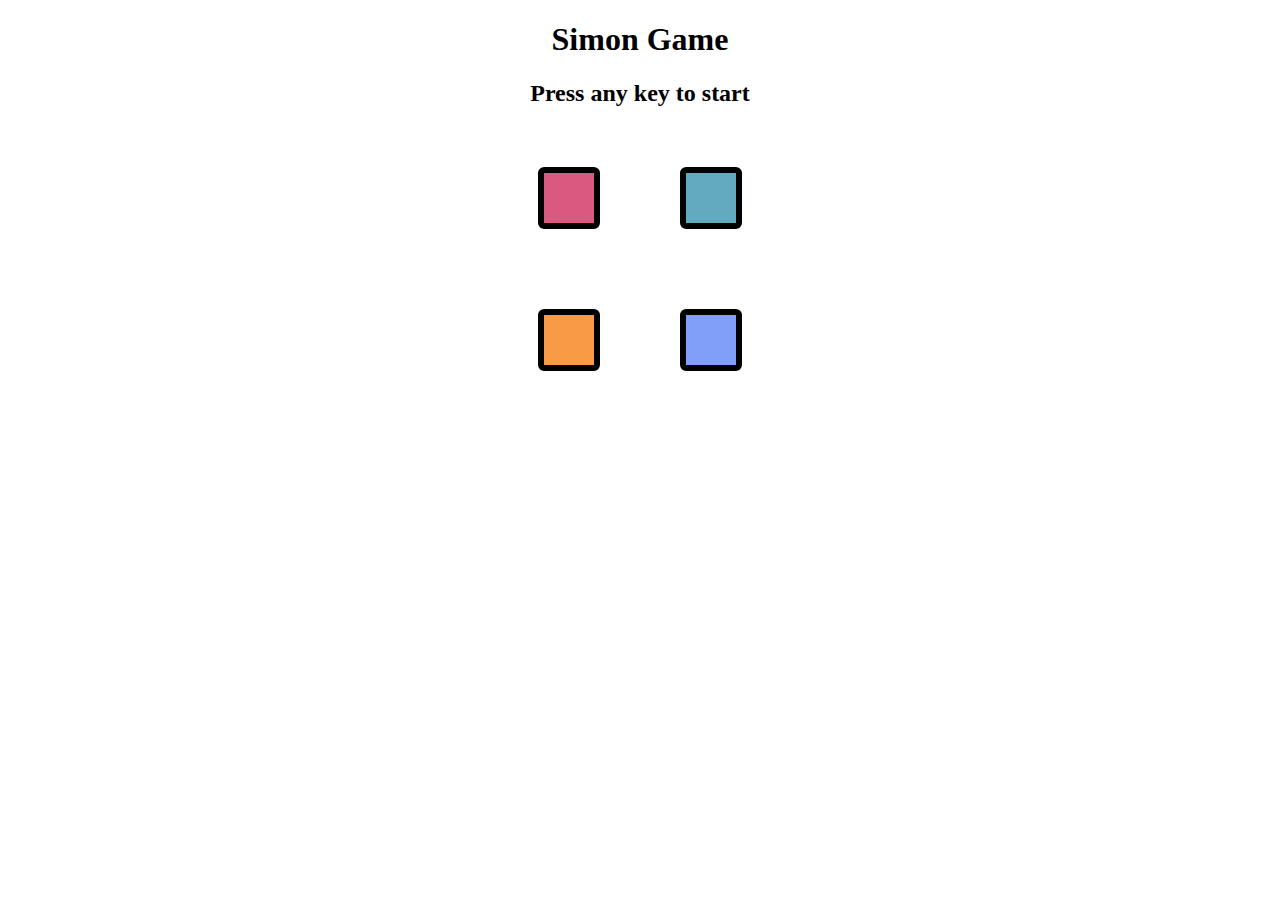
<file: simon game/index.html>
<!DOCTYPE html>
<html lang="en">

<head>
    <meta charset="UTF-8">
    <meta name="viewport" content="width=device-width, initial-scale=1.0">
    <title>simon game</title>
    <link rel="stylesheet" href="css.css">
</head>

<body>
    <h1>Simon Game</h1>
    <h2>Press any key to start</h2>
    <div class="btn-container">
        <div class="line-one">
            <div class="btn red" type="button" id="red"></div>
            <div class="btn yellow" type="button" id="green"></div>
        </div>

        <div class="line-two">
            <div class="btn green" type="button" id="yellow"></div>
            <div class="btn purple" type="button" id="purple"></div>
        </div>
    </div>
    <script src="js.js"></script>
</body>

</html>
</file>
<file: simon game/css.css>
body{
    text-align: center;
}
.btn{
    height:50px;
    width:50px;
    border:6px solid black;
    border-radius: 10%;
    margin:2.5rem;
}
.line-one{
    display: flex;
    justify-content: center;
}
.line-two{
    display:flex;
    justify-content: center;
}


.red{
    background-color: #d95980;
}
.yellow{
    background-color: #63aac0;
}
.green{
    background-color: #f99b45;
}
.purple{
    background-color: #819ff9;
}
.flash{
    background-color: white;
}
</file>
